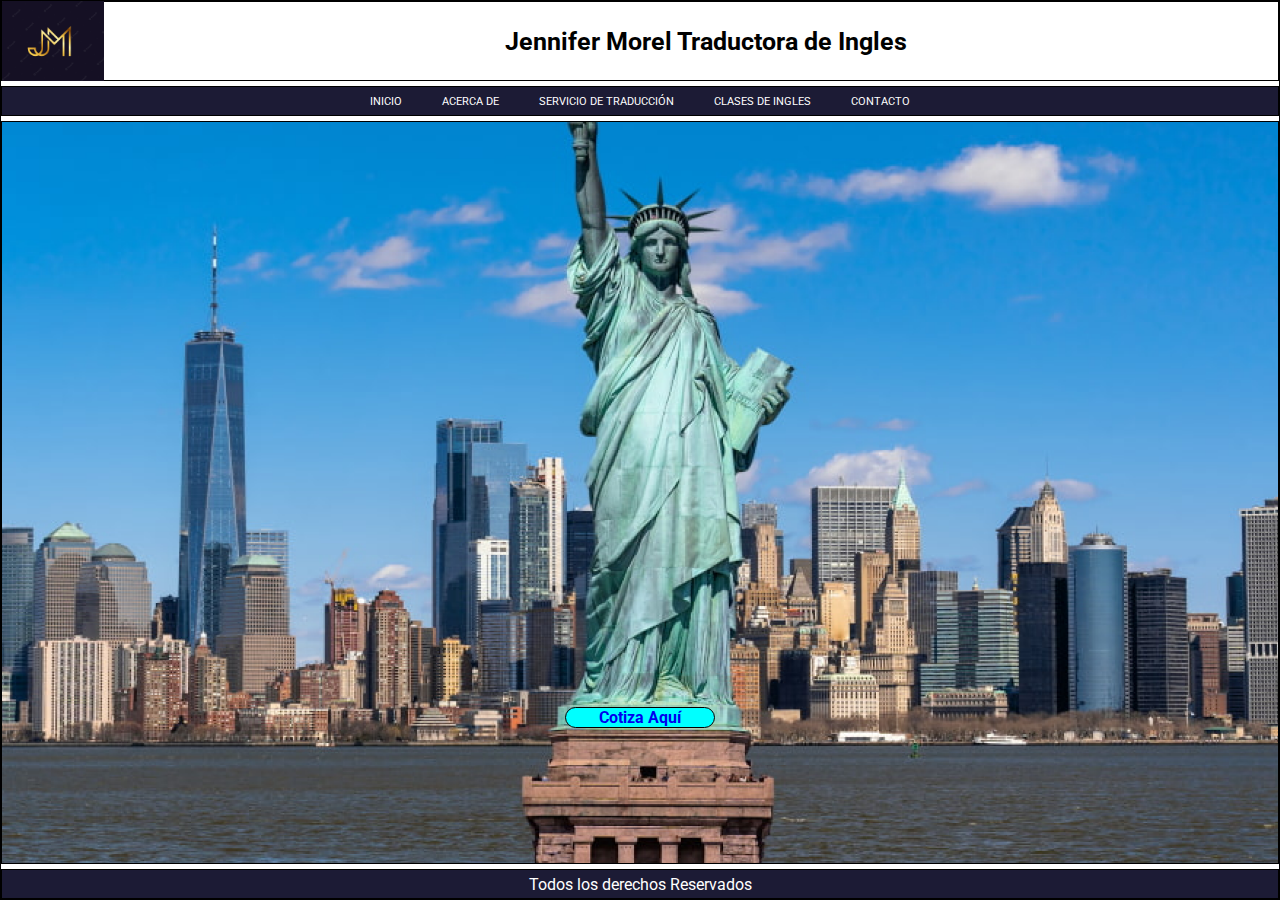
<file: index.html>
<!DOCTYPE html>
<html lang="en">
<head>
    <meta charset="UTF-8">
    <meta http-equiv="X-UA-Compatible" content="IE=edge">
    <meta name="viewport" content="width=device-width, initial-scale=1.0">
    <title>Grid</title>
    <link rel="shortcut icon" href="./img/shortcuts.png">
    <link rel="preconnect" href="https://fonts.googleapis.com">
    <link rel="preconnect" href="https://fonts.gstatic.com" crossorigin>
    <link href="https://fonts.googleapis.com/css2?family=Roboto:wght@300&display=swap" rel="stylesheet">
    <link rel="stylesheet" href="./Style/style.css">
</head>
<body class="grid">
    <header class="header">
        <img class="img" src="./img/jm.png" alt="logo">
        <h1 class="title">Jennifer Morel Traductora de Ingles </h1>
    </header>
    <nav class="nav">
        <ul>
            <li><a href="">INICIO</a></li>
            <li><a href="./page/acercaDe.html">ACERCA DE</a></li>
            <li><a href="./page/servicioDeTraduccion.html">SERVICIO DE TRADUCCIÓN</a></li>
            <li><a href="./page/clasesDeIngles.html">CLASES DE INGLES</a></li>
            <li><a href="./page/contacto.html">CONTACTO</a></li>
        </ul>
    </nav>
    <section class="seccion">
        <div class="cotiza"><a href="https://api.whatsapp.com/send?phone=54911&text=Hola,%20vi%20un%20anuncio%20en%20Facebook%20y%20quisiera%20conocer%20m%C3%A1s%20sobre%20tus%20productos">Cotiza Aquí</a></div>
    </section>
    <footer>Todos los derechos Reservados</footer>
</body>
</html>
</file>
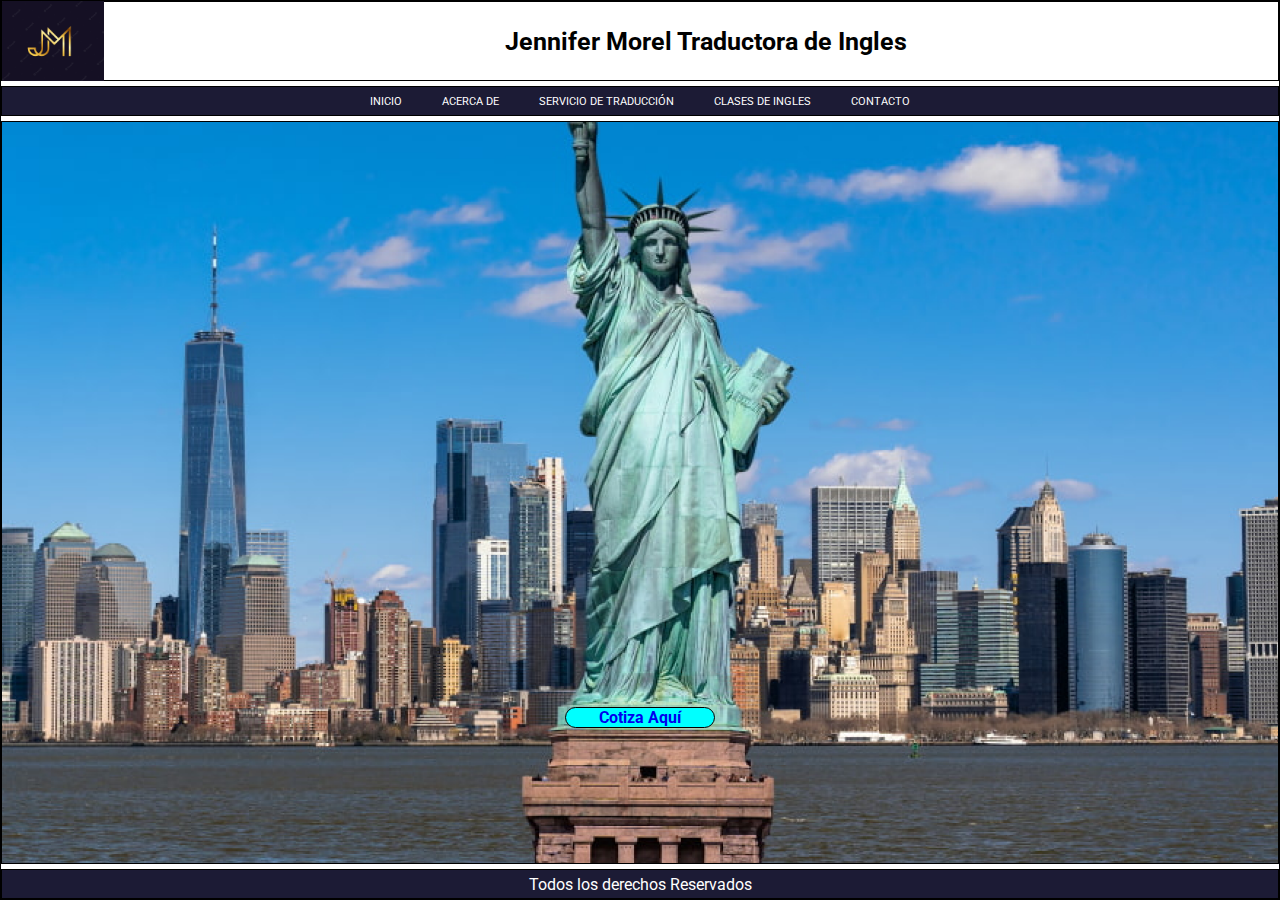
<file: page/acercaDe.html>
<!DOCTYPE html>
<html lang="es">
<head>
    <meta charset="UTF-8">
    <meta http-equiv="X-UA-Compatible" content="IE=edge">
    <meta name="viewport" content="width=device-width, initial-scale=1.0">
    <title>Grid</title>
    <link rel="shortcut icon" href="../img/shortcuts.png">
    <link rel="preconnect" href="https://fonts.googleapis.com">
    <link rel="preconnect" href="https://fonts.gstatic.com" crossorigin>
    <link href="https://fonts.googleapis.com/css2?family=Roboto:wght@300&display=swap" rel="stylesheet">
    <link rel="stylesheet" href="../Style/style.css">
</head>
<body class="grid">
    <header class="header">
        <img class="img" src="../img/jm.png" alt="logo">
        <h1 class="title">Jennifer Morel Traductora de Ingles </h1>
    </header>
    <nav class="nav">
        <ul>
            <li><a href="../index.html">INICIO</a></li>
            <li><a href="./acercaDe.html">ACERCA DE</a></li>
            <li><a href="./servicioDeTraduccion.html">SERVICIO DE TRADUCCIÓN</a></li>
            <li><a href="./clasesDeIngles.html">CLASES DE INGLES</a></li>
            <li><a href="./contacto.html">CONTACTO</a></li>
        </ul>
    </nav>
    <section class="seccion">
        <div class="cotiza"><a href="https://api.whatsapp.com/send?phone=54911&text=Hola,%20vi%20un%20anuncio%20en%20Facebook%20y%20quisiera%20conocer%20m%C3%A1s%20sobre%20tus%20productos">Cotiza Aquí</a></div>
    </section>
    <footer>Todos los derechos Reservados</footer>
</body>
</html>
</file>
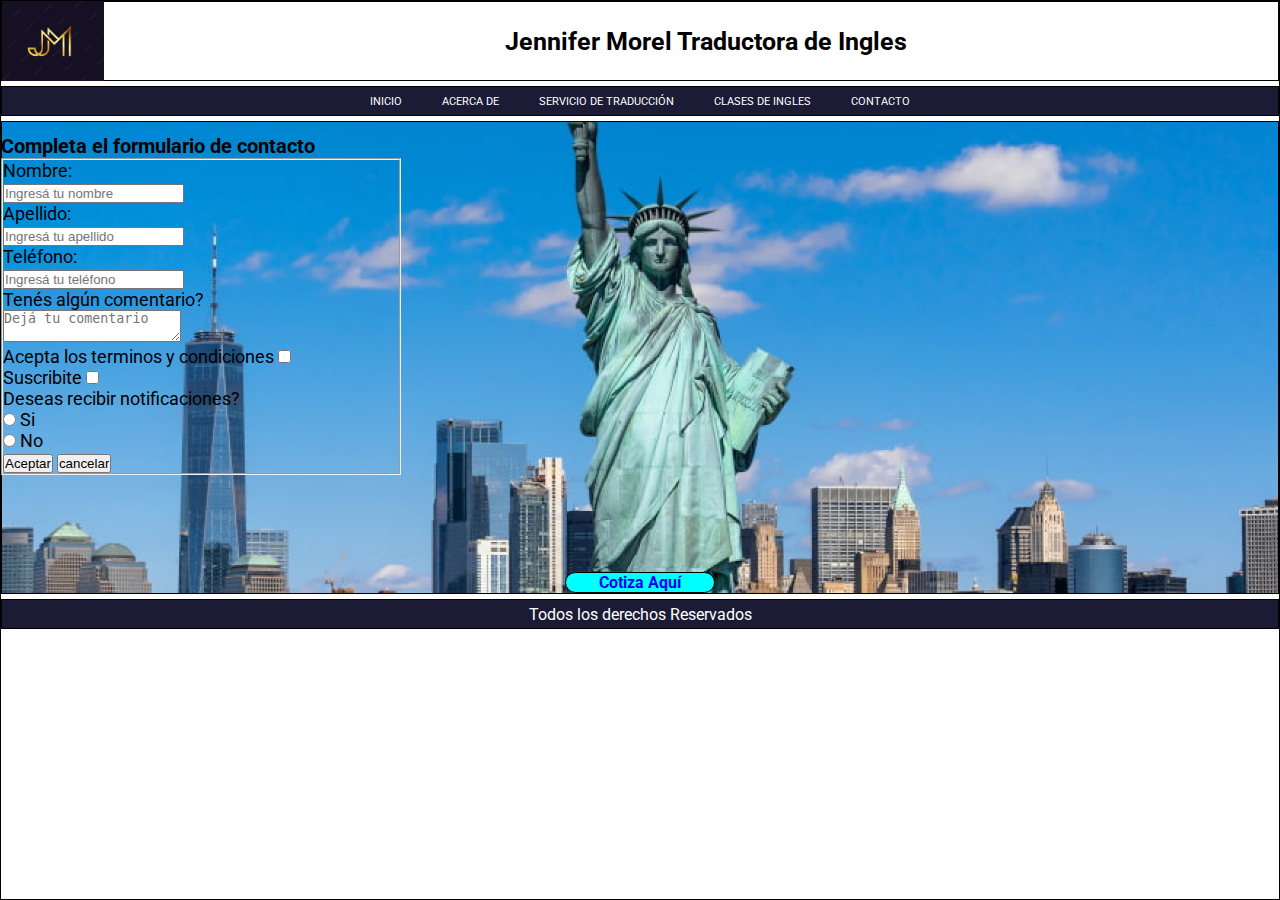
<file: page/contacto.html>
<!DOCTYPE html>
<html lang="es">
<head>
    <meta charset="UTF-8">
    <meta http-equiv="X-UA-Compatible" content="IE=edge">
    <meta name="viewport" content="width=device-width, initial-scale=1.0">
    <title>Grid</title>
    <link rel="shortcut icon" href="../img/shortcuts.png">
    <link rel="preconnect" href="https://fonts.googleapis.com">
    <link rel="preconnect" href="https://fonts.gstatic.com" crossorigin>
    <link href="https://fonts.googleapis.com/css2?family=Roboto:wght@300&display=swap" rel="stylesheet">
    <link rel="stylesheet" href="../Style/style.css">
</head>
<body class="grid">
    <header class="header">
        <img class="img" src="../img/jm.png" alt="logo">
        <h1 class="title">Jennifer Morel Traductora de Ingles </h1>
    </header>
    <nav class="nav">
        <ul>
            <li><a href="../index.html">INICIO</a></li>
            <li><a href="./acercaDe.html">ACERCA DE</a></li>
            <li><a href="./servicioDeTraduccion.html">SERVICIO DE TRADUCCIÓN</a></li>
            <li><a href="./clasesDeIngles.html">CLASES DE INGLES</a></li>
            <li><a href="./contacto.html">CONTACTO</a></li>
        </ul>
    </nav>
    <div id="formulario">
        <h2 class="textoDos">Completa el formulario de contacto</h2>
        <form class="form">
            <fieldset class="fieldset">
                <label for="nombre">Nombre:</label><br>
                <input id="nombre" type="text" placeholder="Ingresá tu nombre"><br>
                <label for="apellido">Apellido:</label><br>
                <input id="apellido" type="text" placeholder="Ingresá tu apellido"><br>
                <label for="tel">Teléfono:</label><br>
                <input id="tel" type="tel" placeholder="Ingresá tu teléfono"><br>
                <label for="comentario">Tenés algún comentario?</label><br>
                <textarea id="comentario" placeholder="Dejá tu comentario"></textarea><br>
                <label for="tyc">Acepta los terminos y condiciones</label>
                <input type="checkbox"><br/>
                <label for="suscripcion">Suscribite</label>
                <input type="checkbox"><br/>
                <label for="opciones">Deseas recibir notificaciones?</label><br>
                <input name="opciones" type="radio">
                <span>Si</span><br/>
                <input name="opciones" type="radio">
                <span>No</span><br/>
                <input type="submit" value="Aceptar">
                <input type="reset" value="cancelar">
            </fieldset>    
        </form>
    </div>
    <section class="seccion">
        <div class="cotiza"><a href="https://api.whatsapp.com/send?phone=54911&text=Hola,%20vi%20un%20anuncio%20en%20Facebook%20y%20quisiera%20conocer%20m%C3%A1s%20sobre%20tus%20productos">Cotiza Aquí</a></div>
    </section>
    <footer>Todos los derechos Reservados</footer>
</body>
</html>
</file>
<file: Style/style.css>
*{
    padding: 0;
    margin: 0;
    box-sizing: border-box ;
}

body{
    font-family: 'Roboto', sans-serif;
    height:100vh;
    gap: 5px;
}
.grid{
    display: grid;
    grid-template-areas: 
    "header"
    "nav"
    "seccion"
    "footer";
    grid-template-columns: 1fr;
    grid-template-rows:60px 1px 1fr 30px;
    border: 1px solid black;
    
}
header{
    display: flex;
    grid-area: header;
    border: 1px solid black;
    align-items: center;
}
.img{
    display: flex;
    height: 60px;
}
.title{
    display: flex;
    margin-left: 30px;
    align-items: center;
    text-align: center;
    font-size: 15px;
    color:rgb(0, 0, 0);
}
nav{
    display: none;
    grid-area: nav;
    border: 1px solid black;  
}
nav ul li a:hover{
    color: rgb(103, 247, 239);
    font-size:larger;
}
#formulario{
    position: relative;
    width: 400px;
    
}
.textoDos{
    font-size: 10px;
    
}
.form{
    font-size: 10px;
}
section{
    display: flex;
    justify-content: center;
    align-items: center;
    grid-area: seccion;
    background-image: url(../img/estatua_libertad.png);
    background-position: center;
    background-repeat: no-repeat;
    background-attachment: fixed;
    background-size:cover;
    border: 1px solid black;
    
}
div a{
    
    text-decoration: none;
}
.cotiza{
    margin-top: 500px;
    width: 150px;
    border: 1px solid black;
    border-radius: 30px;
    background-color: aqua;
    font-weight: bold;
    text-align: center;
    color: black;
    
}
.cotiza:hover{
    background-color: chartreuse;
    transition: all 1s ease-in-out;
}
footer{
    grid-area: footer;
    background-color: #1C1B35;
    text-align: center;
    color: white;
    border: 1px solid black;
}
@media screen and (max-width:599) and(orientation:landscape) {
    .grid{
        grid-template-rows: 1fr 1fr 1fr 1fr;
        
    }
}

/*VISTA TABLET*/
@media screen and (min-width:600px) {
    .grid{
        display: grid;
        grid-template-areas: 
        "header header"
        "nav nav"
        "seccion seccion"
        "footer footer";
        grid-template-columns: 1fr;
        grid-template-rows:80px 30px 1fr 30px;
        border: 1px solid black;
    }
    }
    header{
        display: flex;
        align-items: center;
        grid-area: header;
        border: 1px solid black;
    }
    .img{
        display: flex;
        height: 80px;
        width:auto;
    }
    .title{
        width: 100%;
        display: flex;
        justify-content: center;
        font-size: 20px;
        color:rgb(0, 0, 0);
    }
    nav{
        display: flex;
        grid-area: nav;
        justify-content: center;
        align-items: center;
        border: 1px solid black;
        background-color: #1C1B35;
    }
    nav ul{
        display: flex;
        list-style-type: none;
    }
    nav ul li{
        display: flex;
        margin: 0 10px;
    }
    nav ul li a{
        
        color: rgb(255, 255, 255);
        text-decoration: none;
        font-size: 11px;
    }
    #formulario{
        position: relative;
        bottom:500px;
        width: 400px;
    }
    .textoDos{
        font-size: 20px;
    }
    .form{
        font-size: 18px;
    }
    section{
        display: flex;
        justify-content: center;
        align-items: center;
        grid-area: seccion;
        background-image: url(../img/estatua_libertad.png);
        background-position: center;
        background-repeat: no-repeat;
        background-attachment: fixed;
        background-size:cover;
        border: 1px solid black;
    }
    div a{
        
        text-decoration: none;
    }
    .cotiza{
        width: 150px;
        margin-top: 450px;
        border: 1px solid black;
        border-radius: 30px;
        background-color: aqua;
        font-weight: bold;
        text-align: center;
        color: black;
    }
    footer{
        display: flex;
        justify-content: center;
        align-items: center;
        grid-area: footer;
        background-color: #1C1B35;
        text-align: center;
        color: white;
        border: 1px solid black;
    }
    /*TERMINAC VISTA TABLET*/

    /*VISTA DESKTOP*/
    @media screen and (min-width:1200px) {
    .grid{
        display: grid;
        grid-template-areas: 
        "header header"
        "nav nav"
        "seccion seccion"
        "footer footer";
        grid-template-columns: 1fr;
        grid-template-rows:80px 30px 1fr 30px;
        border: 1px solid black;
    }
    }    
    header{
        display: flex;
        align-items: center;
        background-color: rgb(255, 255, 255);
    }
    .img{
        display: flex;
        height: 80px;
        width:auto;
    }
    .title{
        width: 100%;
        display: flex;
        justify-content: center;
        font-size: 25px;
        color:rgb(0, 0, 0);
    }
    nav{
        display: flex;
        grid-area: nav;
        justify-content: center;
        align-items: center;
        border: 1px solid black;
        background-color: #1C1B35;
    }
    nav ul{
        display: flex;
        list-style-type: none;
    }
    nav ul li{
        display: flex;
        margin: 0 20px;
    }
    nav ul li a{
        
        color: rgb(255, 255, 255);
        text-decoration: none;
        font-size: 11px;
        
    }
    #formulario{
        position: relative;
        bottom:500px;
        width: 400px;
    }
    .textoDos{
        font-size: 20px;
    }
    .form{
        font-size: 18px;
    }
    section{
    display: flex;
    justify-content: center;
    align-items: center;
    grid-area: seccion;
    background-image: url(../img/estatua_libertad.png);
    background-position: center;
    background-repeat: no-repeat;
    background-attachment: fixed;
    background-size:cover;
    border: 1px solid black;
    }
    div a{
    text-decoration: none;
    }
    .cotiza{
        width: 150px;
        margin-top: 450px;
        border: 1px solid black;
        border-radius: 30px;
        background-color: aqua;
        font-weight: bold;
        text-align: center;
        color: black;
    }
    footer{
        display: flex;
        justify-content: center;
        align-items: center;
        grid-area: footer;
        background-color: #1C1B35;
        text-align: center;
        color: white;
        border: 1px solid black;
    }
</file>
